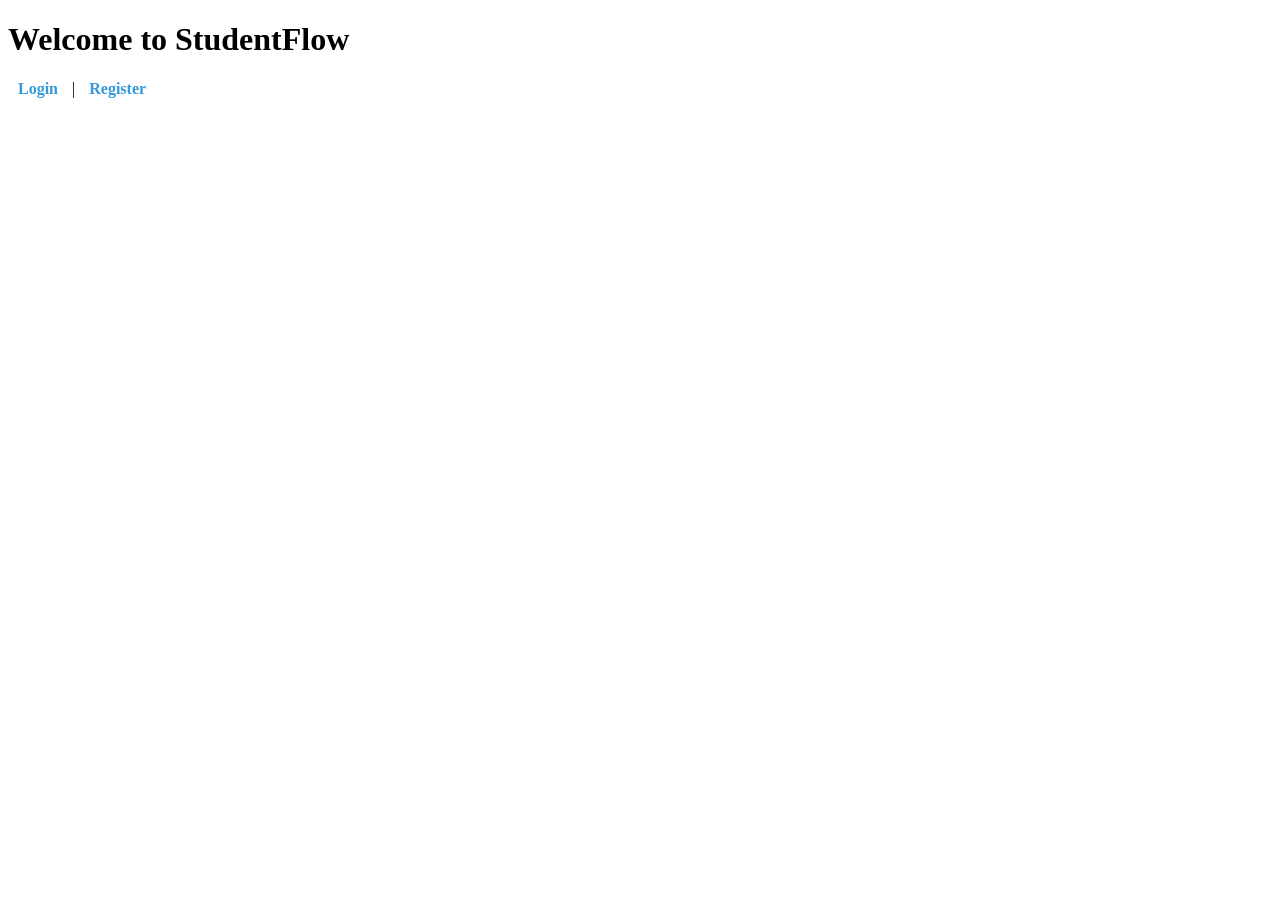
<file: index.html>
<!DOCTYPE html>
<html lang="en">
<head>
  <meta charset="UTF-8">
  <title>StudentFlow - Home</title>
  <link rel="stylesheet" href="style.css">
</head>
<body>
  <h1>Welcome to StudentFlow</h1>
  <nav>
    <a href="login.html">Login</a> |
    <a href="register.html">Register</a>
  </nav>
</body>
</html>
</file>
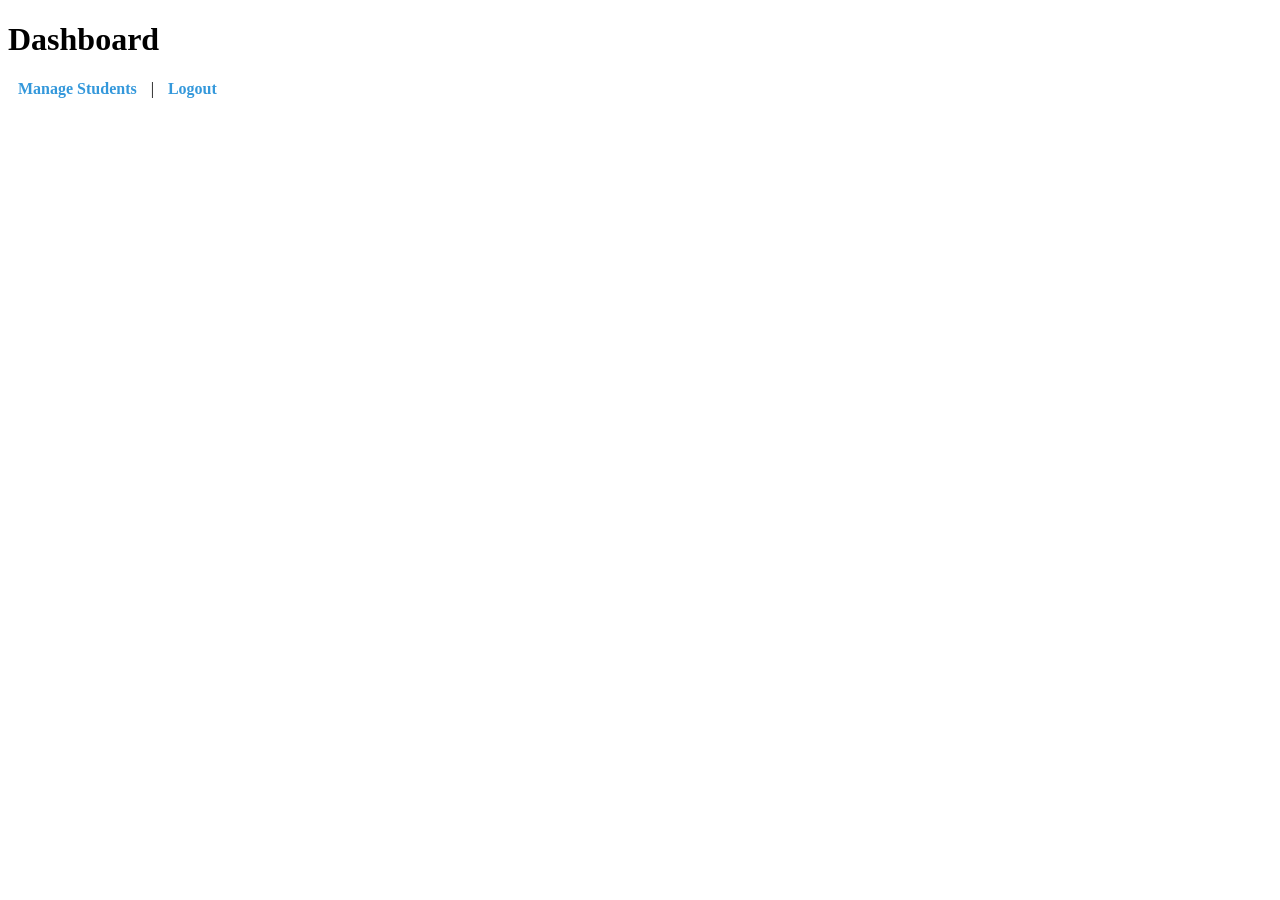
<file: dashboard.html>
<!DOCTYPE html>
<html lang="en">
<head>
  <meta charset="UTF-8">
  <title>Dashboard - StudentFlow</title>
  <link rel="stylesheet" href="style.css">
</head>
<body>
  <h1>Dashboard</h1>
  <nav>
    <a href="student.html">Manage Students</a> |
    <a href="index.html">Logout</a>
  </nav>
</body>
</html>
</file>
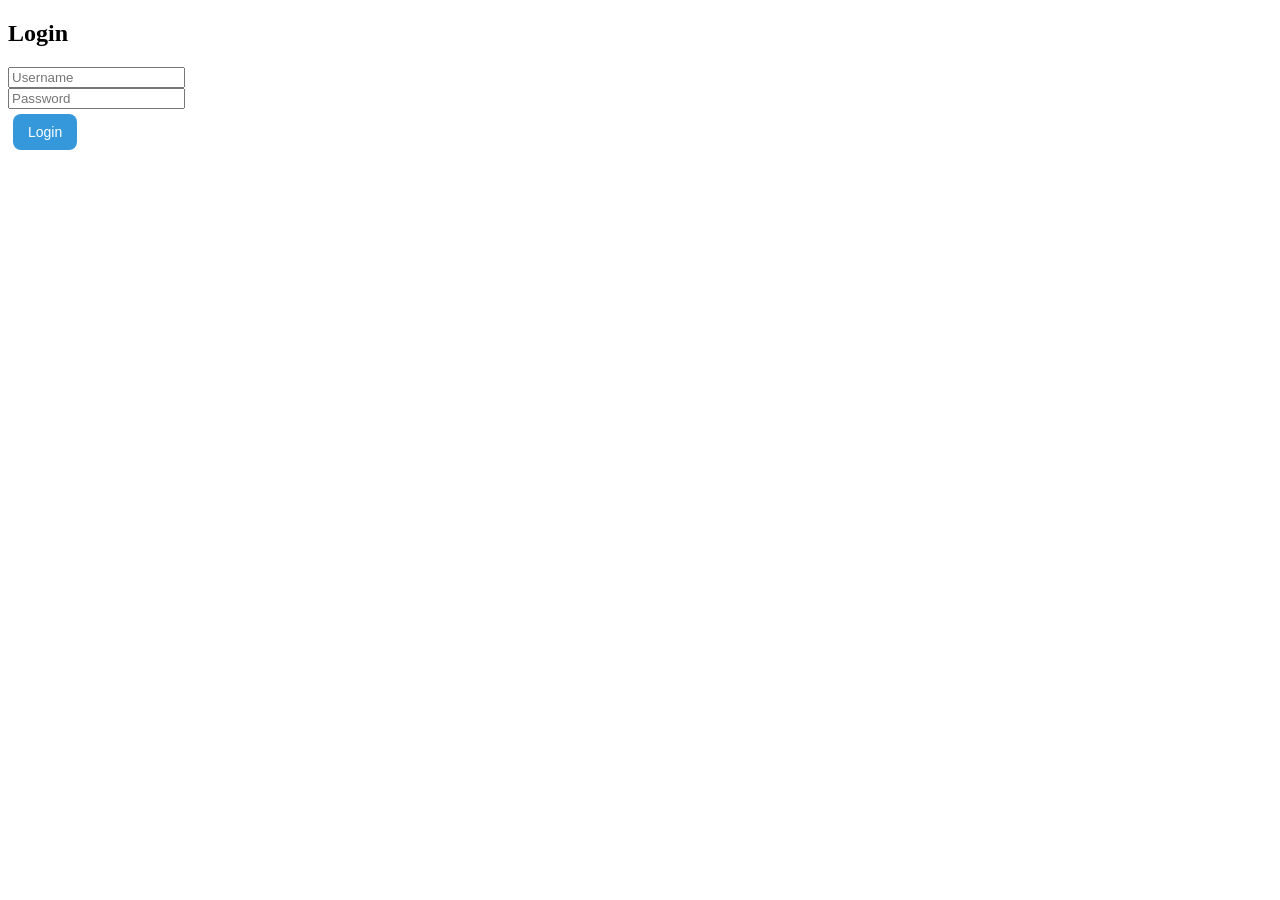
<file: login.html>
<!DOCTYPE html>
<html lang="en">
<head>
  <meta charset="UTF-8">
  <title>Login - StudentFlow</title>
  <link rel="stylesheet" href="style.css">
</head>
<body>
  <h2>Login</h2>
  <form onsubmit="login(event)">
    <input type="text" id="username" placeholder="Username" required><br>
    <input type="password" id="password" placeholder="Password" required><br>
    <button type="submit">Login</button>
  </form>

  <script>
    function login(e) {
      e.preventDefault();
      window.location.href = 'dashboard.html';
    }
  </script>
</body>
</html>
</file>
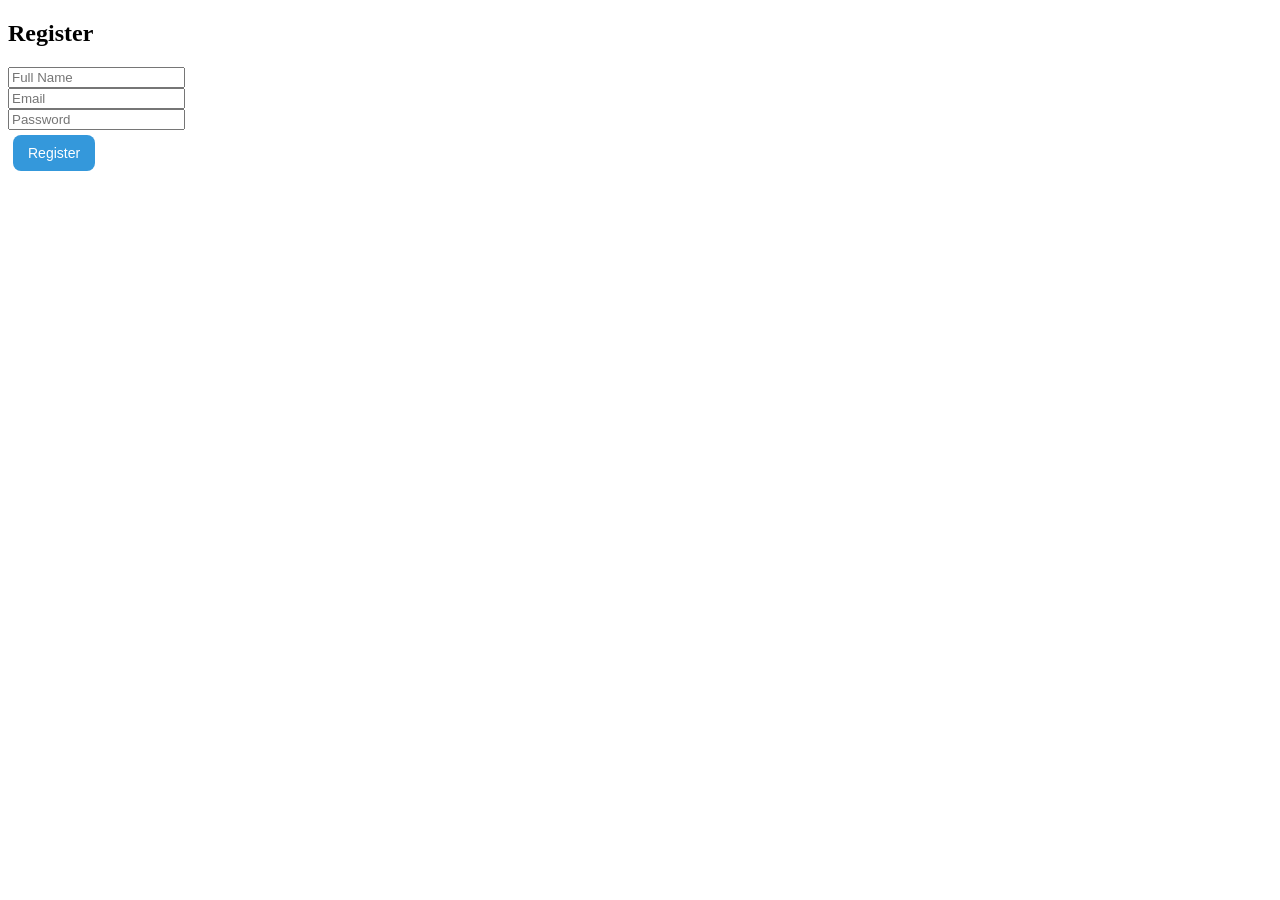
<file: register.html>
<!DOCTYPE html>
<html lang="en">
<head>
  <meta charset="UTF-8">
  <title>Register - StudentFlow</title>
  <link rel="stylesheet" href="style.css">
</head>
<body>
  <h2>Register</h2>
  <form>
    <input type="text" placeholder="Full Name" required><br>
    <input type="email" placeholder="Email" required><br>
    <input type="password" placeholder="Password" required><br>
    <button type="submit">Register</button>
  </form>
</body>
</html>
</file>
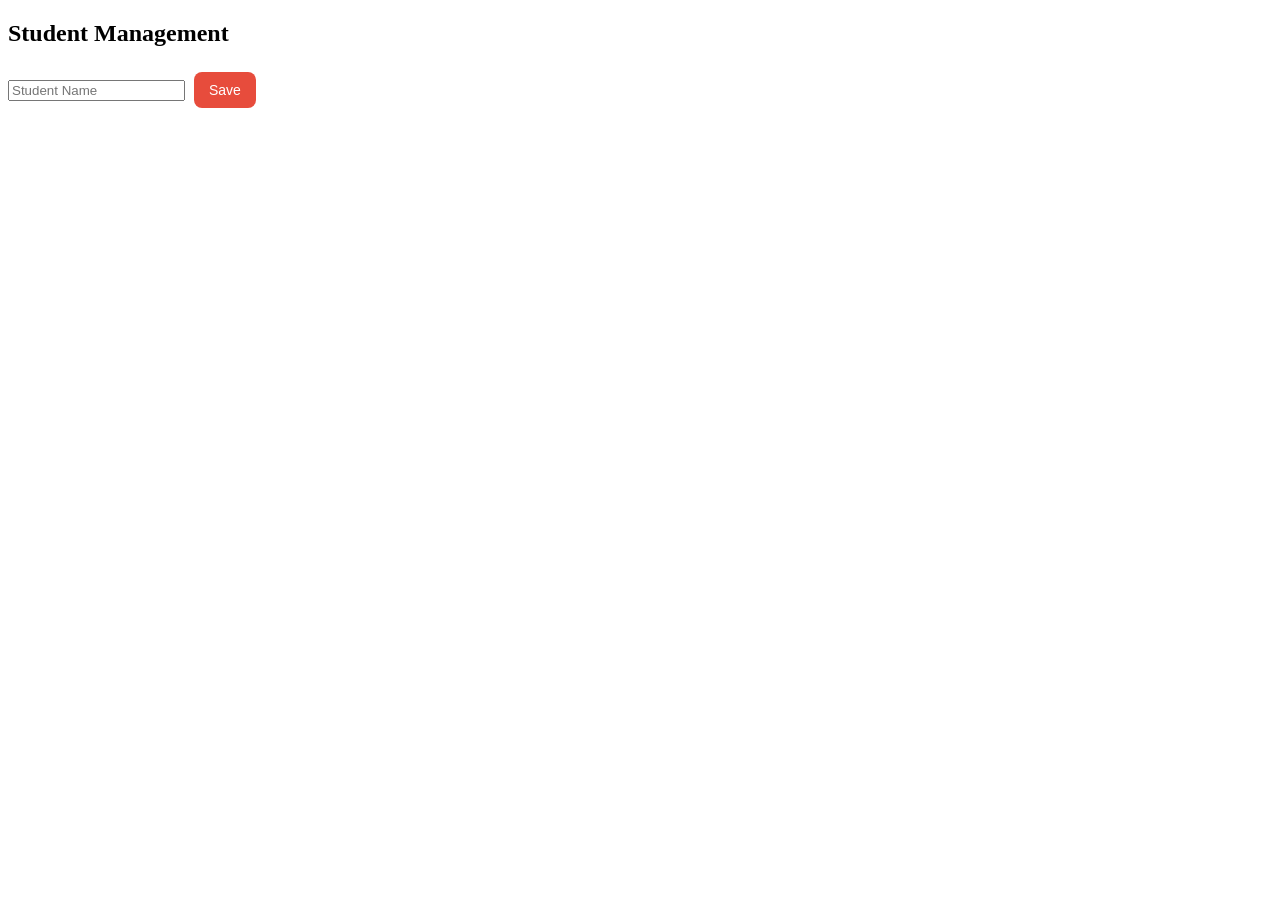
<file: student.html>
<!DOCTYPE html>
<html lang="en">
<head>
  <meta charset="UTF-8">
  <title>Students - StudentFlow</title>
  <link rel="stylesheet" href="style.css">
</head>
<body>
  <h2>Student Management</h2>

  <form onsubmit="saveStudent(event)">
    <input type="hidden" id="studentId">
    <input type="text" id="name" placeholder="Student Name" required>
    <button type="submit">Save</button>
  </form>

  <ul id="studentList"></ul>

  <script>
    let students = JSON.parse(localStorage.getItem('students')) || [];

    function renderStudents() {
      const list = document.getElementById('studentList');
      list.innerHTML = '';

      students.forEach((student, index) => {
        const li = document.createElement('li');
        li.innerHTML = `
          ${student.name}
          <button onclick="editStudent(${index})">Edit</button>
          <button onclick="deleteStudent(${index})">Delete</button>
        `;
        list.appendChild(li);
      });

      localStorage.setItem('students', JSON.stringify(students));
    }

    function saveStudent(e) {
      e.preventDefault();
      const id = document.getElementById('studentId').value;
      const name = document.getElementById('name').value;

      if (id === '') {
        // CREATE
        students.push({ name });
      } else {
        // UPDATE
        students[id].name = name;
      }

      document.getElementById('studentId').value = '';
      document.getElementById('name').value = '';
      renderStudents();
    }

    function editStudent(index) {
      document.getElementById('studentId').value = index;
      document.getElementById('name').value = students[index].name;
    }

    function deleteStudent(index) {
      if (confirm('Delete this student?')) {
        students.splice(index, 1);
        renderStudents();
      }
    }

    // Initial render
    renderStudents();
  </script>
</body>
</html>
</file>
<file: style.css>
/* Reset & base */


input:focus {
  border-color: #3498db;
  outline: none;
  box-shadow: 0 0 5px rgba(52,152,219,0.3);
}

/* Buttons */
button {
  padding: 10px 15px;
  margin: 5px;
  border: none;
  border-radius: 8px;
  background: #3498db;
  color: white;
  font-size: 14px;
  cursor: pointer;
  transition: 0.3s ease;
}

button:hover {
  background: #2980b9;
}

button:nth-child(2) {
  background: #f39c12;
}

button:nth-child(2):hover {
  background: #d68910;
}

button:nth-child(3) {
  background: #e74c3c;
}

button:nth-child(3):hover {
  background: #c0392b;
}

/* Navigation */
nav {
  margin-bottom: 20px;
}

nav a {
  margin: 0 10px;
  text-decoration: none;
  font-weight: 600;
  color: #3498db;
  transition: 0.3s;
}

nav a:hover {
  color: #1d6fa5;
}

/* Student list */
ul {
  list-style: none;
  width: 100%;
  max-width: 500px;
  padding: 0;
}

li {
  background: #ffffff;
  margin: 10px 0;
  padding: 15px;
  border-radius: 10px;
  display: flex;
  justify-content: space-between;
  align-items: center;
  box-shadow: 0 2px 8px rgba(0,0,0,0.08);
}

li span {
  flex: 1;
  text-align: left;
  font-weight: 500;
}
</file>
